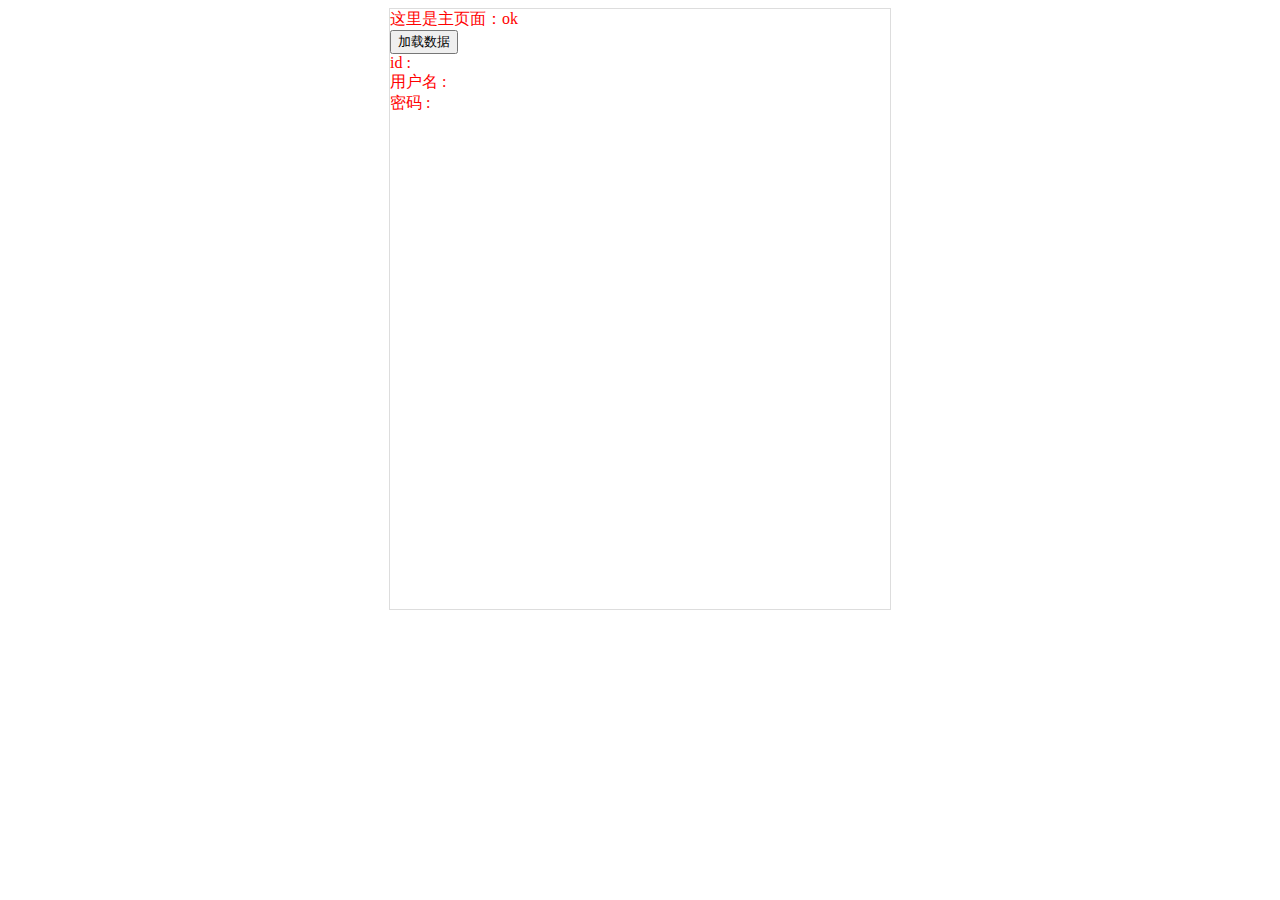
<file: main.html>
<!DOCTYPE html>
<html>
<head lang="en">
    <meta charset="UTF-8">
    <title>我的应用</title>
    <style type="text/css">
        #main{
            width:500px;
            height:600px;
            border:1px solid #ddd;
            color:red;
            margin:0 auto;
        }
    </style>
</head>
<body>
    <div id="main">
        这里是主页面：ok
        <div>
            <button id="btn">加载数据</button>
            <div id="content">
                id :
                <span></span><br/>
                用户名 :
                <span></span><br/>
                密码 :
                <span></span>
            </div>
        </div>
    </div>
    <script>
        btn.onclick =function() {
            var xhr = new XMLHttpRequest();

            xhr.onreadystatechange = function () {
                if (this.status === 200 && this.readyState === 4) {
                    var list = JSON.parse(this.response);
                    console.log(list);
                    var text = document.getElementById('content');
                    var data = list[0];
                    text.firstElementChild.innerHTML=data.id;
                    text.firstElementChild.nextElementSibling
                            .nextElementSibling.innerHTML=data.uname;
                    text.lastElementChild.innerHTML = data.upwd;
                }
            }
            xhr.open('GET', '/username', true);
            xhr.send(null);
        }
    </script>
</body>
</html>
</file>
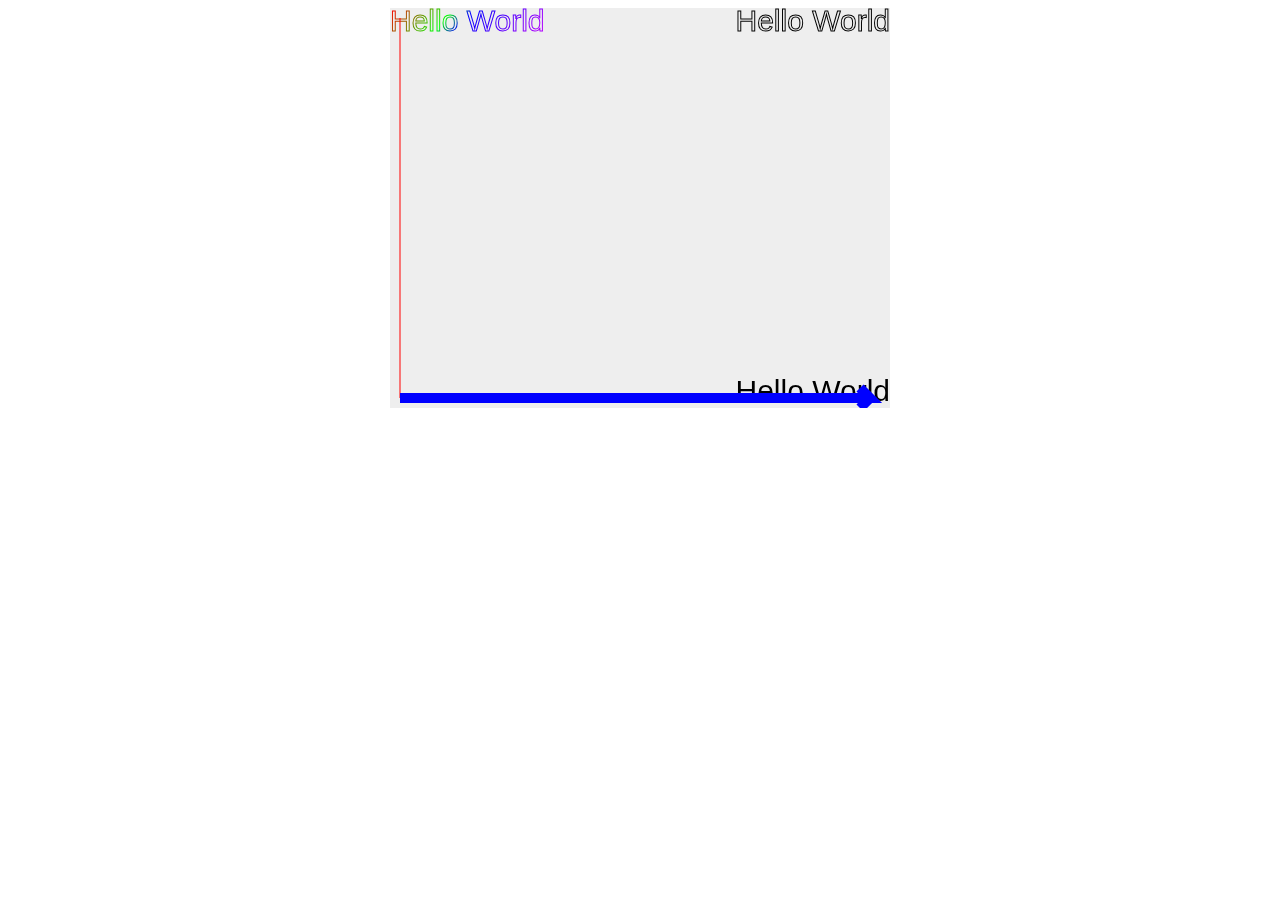
<file: html5/demo01.html>
<!DOCTYPE html>
<html>
<head lang="en">
    <meta charset="UTF-8">
    <title>html 5 新特性</title>
    <style>
        body{
            text-align:center;
        }
        #c{
            background:#eee;
        }
    </style>
</head>
<body>
    <div>
        <canvas id="c" width="500" height="400">
        </canvas>
    </div>

    <script>
        //  图片插入
        window.onload = function () {
            var c = document.getElementById('c'),
            ctx = c.getContext('2d');

            function drawImage() {
                var p3 = new Image();
                p3.src = 'img/pin.png';
                p3.onload = function () {
                    var x = 0,
                            y = 0,
                            w = 200,
                            h = 100;
//                ctx.drawImage(p3,x,y);
//                c.addEventListener("mousemove",function(e){
//                    x = e.offsetX;
//                    y = e.offsetY;
//                    ctx.drawImage(p3,x-22,y-(195/2));
//                })
                    var deg1 = 10;
                    setInterval(function () {
                        ctx.clearRect(0, 0, 500, 400);     //清除矩形内的一切
                        ctx.save();
                        ctx.translate(250, 200);
                        ctx.rotate(deg1 * Math.PI / 180);
                        ctx.drawImage(p3, -(44 / 2), -(195 / 2));
                        ctx.restore();
                        deg1 += 10;

                        initCanvas();    //  初始化一切数据
                    }, 50)


                }
            }

            function rect() {
                // 矩形在左下方                     x1  y1 x2  y2
                var g2 = ctx.createLinearGradient(100, 100, 100, 400); // 渐变对象
                g2.addColorStop(0, '#f00');
                g2.addColorStop(1, '#fff');
                // ctx.lineWidth = 10;      // 框的宽度
                ctx.fillStyle = g2;         // 矩形颜色
                ctx.strokeRect(380, 180, 20, 220);  // 描边一个矩形 strokeStyle = "样式"
                ctx.fillRect(420, 180, 20, 220);  // 矩形框
                //ctx.clearRect(0,0,500,400);    // 清除矩形范围内的所有的东西

                // ************************* 带动画的矩形
                var x = y = 0,
                    offY= offX = 1;
                ctx.strokeRect(x,y,100,80);
                setInterval(function(){         // fillRect     动画
                    ctx.clearRect(0,0,500,400);
                    if(x >= 500-100){
                        offX = -1;
                    }else if(x < 0) {
                        offX = 1;
                    }
                    x += 10 * offX;
                    ctx.strokeRect(x,y,100,80);
                },50)


                // *************************
            }
            //rect(); // 矩形

            function fillText(){    // 绘制文本
                var x = 0,
                    y = 0;

                ctx.textBaseline = 'top';       // 需要设置基线对齐
                ctx.font = "30px sans-serif";  // 设置字体大小 和字体类型


                var str = "Hello World";
                var txtWidth = ctx.measureText(str).width;            // 测量文本宽度
                // ctx.fillText(str,x,y);   // 填充一个字体
                ctx.strokeText(str,500 - txtWidth, 0);

                ctx.fillText(str,500 - txtWidth , 400-30);

                // 渐变  需要创建一个渐变对象
                var g1 = ctx.createLinearGradient(1, 1, 130, 100); // x1 y1 x2 y2
                g1.addColorStop(0,'#f00');          // 添加渐变颜色
                g1.addColorStop(0.3,'#0f0');
                g1.addColorStop(0.4,'#00f');
                g1.addColorStop(1,'#f0f');
                ctx.strokeStyle = g1;
                ctx.strokeText(str,0,0);

            }
            fillText(); // 调用fillText

            function moveTo(){
//                  ctx.beginPath();  // 重新开始新的路径
//                ctx.lineTo(20,20);
//                ctx.lineTo(20+10,20+10);
//                ctx.moveTo(50,50);
//                ctx.lineTo(50+30,50+30);
//                ctx.lineTo(10,50);
                // ctx.closePath();         // 闭合路径

                ctx.lineTo(10,10);
                ctx.lineTo(10,400-10);

                ctx.strokeStyle = "red";
                ctx.stroke();

                ctx.beginPath();
                ctx.moveTo(10,400-10);
                ctx.lineTo(500-20,400-10);
                ctx.lineTo(500-20-10,400-10-10);
                ctx.lineTo(500-20,400-10);
                ctx.lineTo(500-20-10,400-10+10);
                ctx.lineTo(500-20,400-10);
                ctx.strokeStyle = "blue";
                ctx.lineWidth = 10;         // 线条的宽
                ctx.stroke();

                ctx.beginPath();
                ctx.moveTo(10,10);
                ctx.lineTo(500-20,10);
                ctx.lineTo(500-20,10);
                ctx.lineTo(500-20,400-10);
                ctx.closePath();
//                ctx.strokeStyle = "#666";
//                ctx.stroke();

                // ctx.closePath();             //  闭合路径     要三个配合这来使用
                // ctx.fillStyle = "yellow";    // 指定颜色
                // ctx.fill();      // 填充闭合路劲




               // ctx.strokeStyle = "red";   // 绘制线条颜色
                //ctx.stroke();

            }
            moveTo()    // 绘制一条线

            function arcTo(){
                ctx.beginPath();
                ctx.lineWidth = 10;         // 设置线的宽

                ctx.arc(250,200,100,-90*Math.PI/180,270*Math.PI/180);
                ctx.strokeStyle = '#ff0';
                ctx.stroke();

            }
//            arcTo()

        };




        function rn(min,max) {
            return Math.floor(Math.random() * (max - min + 1 ) + min );
        }

        /*
            HTML5 新特性
                 （1）新增语义标签
                 （2）增强型表单
                 （3）视频音频
                 （4）Canvas绘图
                 （5）Svg绘图
                 （6）地理定位
                 （7）拖放API
                  (8) webWorker
                  (9) WebStorage
                  (10)WebSocket

         */


//        5. 第三方绘制统计图工具
//            （1） Chart.js 免费，提供了八九种统计图表
//            （2） FusionChart.js 收费的，提供了90+中统计图表
//            （3） ECharts : 百度提供的免费绘图工具，与地图整合的很好
//            （4） FreeCharts ....

/*      Canvas  绘图核心知识点
        绘制矩形：
                 ctx.fillRect()  ctx.strokeRect()  ctx.clearRect()
        绘制文本：
                ctx.fillText()  ctx.strokeText()  ctx.measureText()
        绘制路劲：
                ctx.beginPath()   ctx.closePath()
                ctx.moveTo()    ctx.lineTo()
                ctx.arc()
                ctx.stroke()   ctx.fill()  ctx.clip()
        绘制图像
                ctx.drawImage()



*/








    </script>
</body>
</html>
</file>
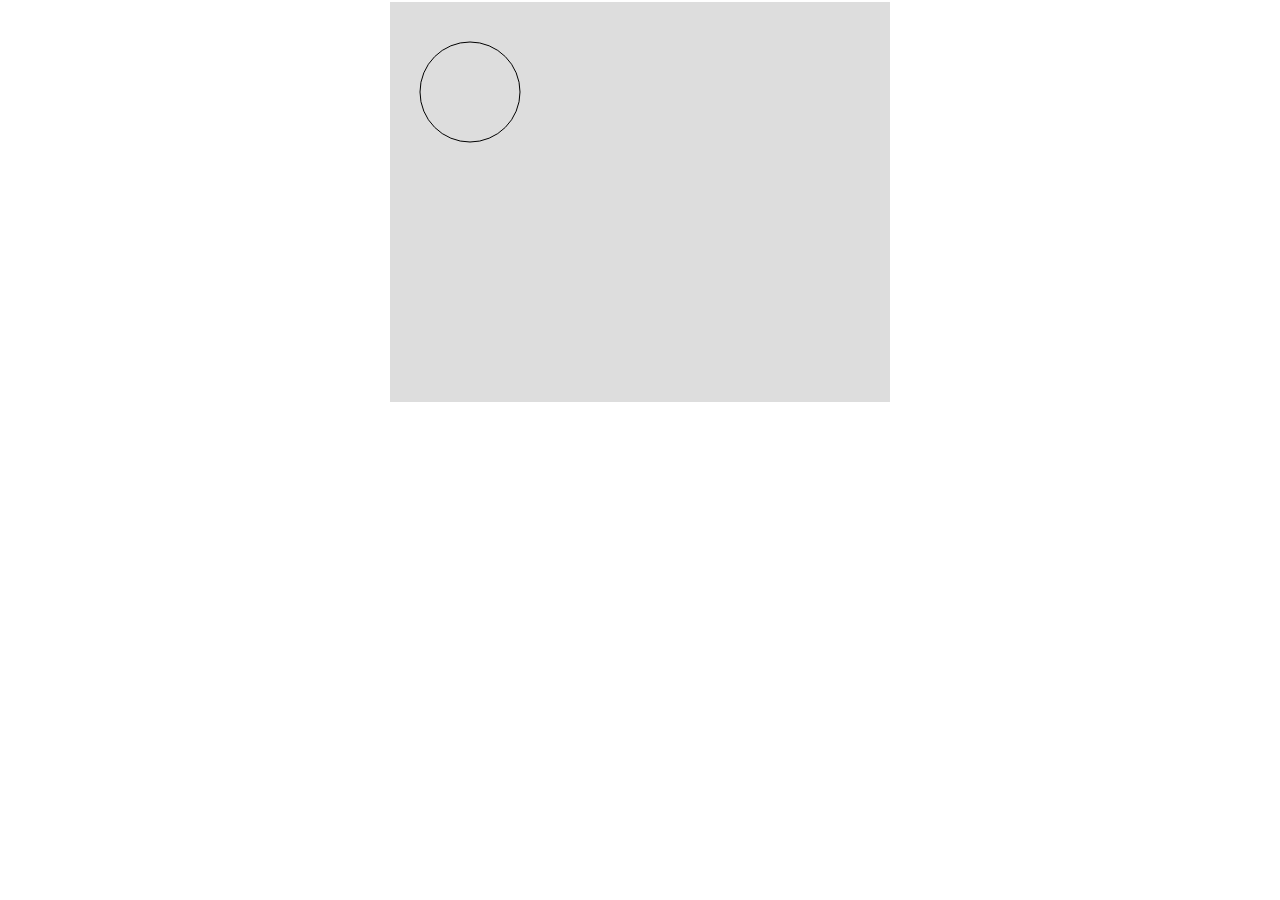
<file: html5/demo02.html>
<!DOCTYPE html>
<html>
<head lang="en">
    <meta charset="UTF-8">
    <title>画布</title>
    <style>
        *{
            padding:0;
            margin:0;
            box-sizing:border-box;
        }
        body {
            text-align:center;
        }
        /* 画布的样式 */
        #canvas {
            background:#ddd;
            margin-top:2px;
        }
    </style>
</head>
<body>
<div id="section">
    <canvas id="canvas">
        你的浏览器不支持canvas
    </canvas>
</div>
<script type="text/javascript">
    window.onload = function () {
        // 定义画布的宽和高
        const H = 400,W = 500;
        var canvas = document.getElementById('canvas');
        canvas.setAttribute('width',W);
        canvas.setAttribute('height',H);
        var ctx =  canvas.getContext('2d');

        // 绘制   矩形
//            ctx.fillStyle = 'red';
        //           x y w  h
//            ctx.fillRect(0,0,40,20);
        ctx.beginPath();

        ctx.arc(80,90,50,0,2 * Math.PI);
        ctx.stroke();

        //这里是所有的对象属性显示
        console.dir(ctx)
    }
</script>
</body>
</html>
</file>
